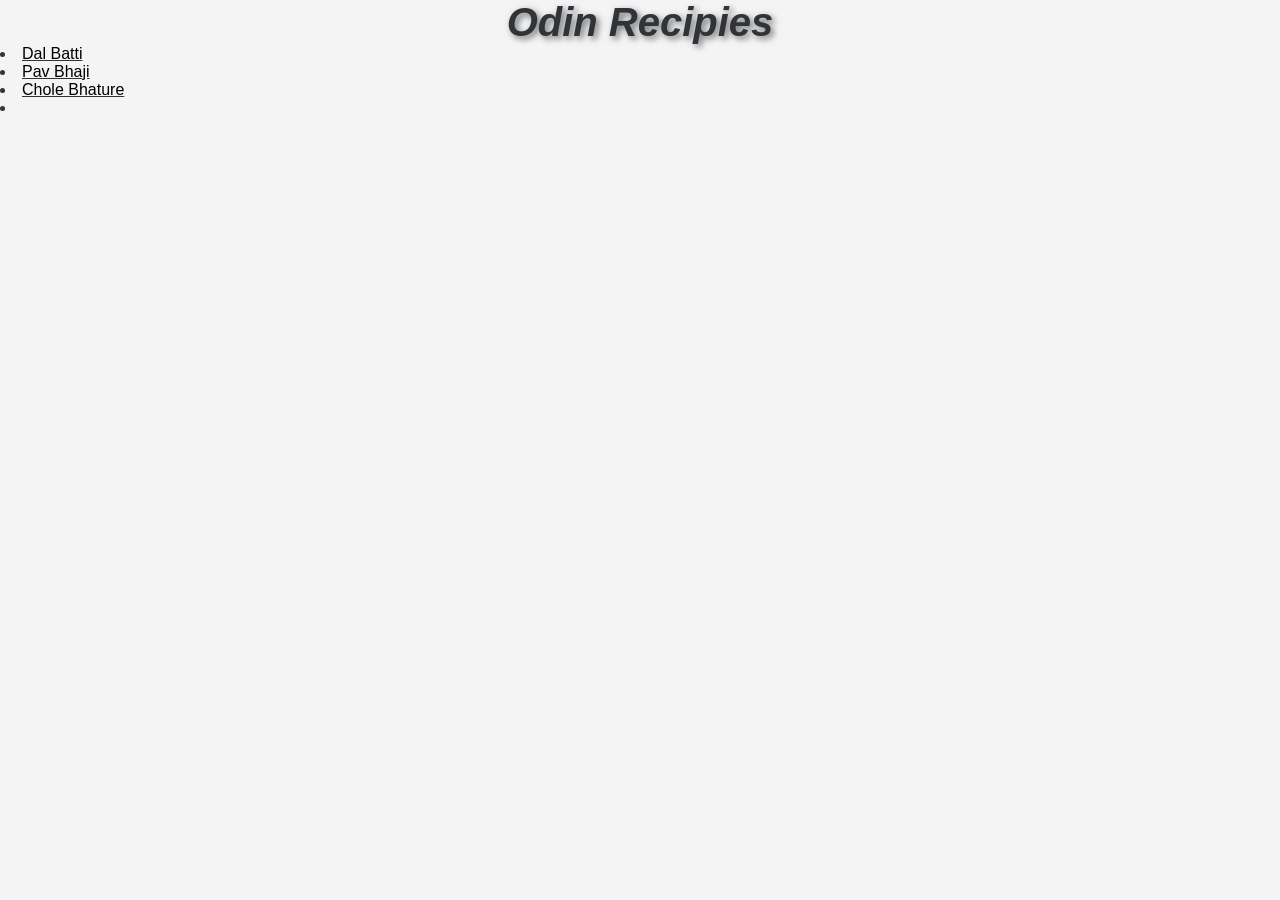
<file: index.html>
<!DOCTYPE html>
<html lang="en">
<head>
    <meta charset="UTF-8">
    <meta name="viewport" content="width=device-width, initial-scale=1.0">
    <title>Odin Recipies</title>
    <link rel="stylesheet" href="krishna.css">
</head>
<body>
    <h1>Odin Recipies</h1>
    <u>
        <li >
            <a href="/odin-recipies/Dalbatti.html" style="text-decoration: none; color: black;">Dal Batti</a>
        </li>
        <li>
            <a href="/odin-recipies/pavbhaji.html" style="text-decoration: none; color: black;">Pav Bhaji</a>
        </li>
        <li>
            <a href="/odin-recipies/Cb.html" style="text-decoration: none; color: black;">Chole Bhature</a>
        </li>
        <li></li>
    </ul>
</body>
</html>
</file>
<file: krishna.css>
/* Basic CSS for a simple HTML structure */

body {
    font-family: Arial, sans-serif;
    margin: 0;
    padding: 0;
    background-color: #f4f4f4;
    color: #333;
}

header {
    background-color: #007bff;
    color: white;
    padding: 1rem 0;
    text-align: center;
}

h1 {
    margin: 0;
    font-style: italic;
    font-size: 2.5rem;
    text-shadow: 3px 3px 6px rgba(0, 0, 0, 0.5), 0 0 10px rgba(0, 123, 255, 0.089);
    text-align: center;
}

nav {
    background-color: #333;
    color: white;
    padding: 0.5rem;
    text-align: center;
}

nav a {
    color: white;
    text-decoration: none;
    margin: 0 1rem;
}

nav a:hover {
    text-decoration: underline;
}

main {
    padding: 2rem;
}

footer {
    background-color: #333;
    color: white;
    text-align: center;
    padding: 1rem 0;
    position: fixed;
    bottom: 0;
    width: 100%;
}
</file>
